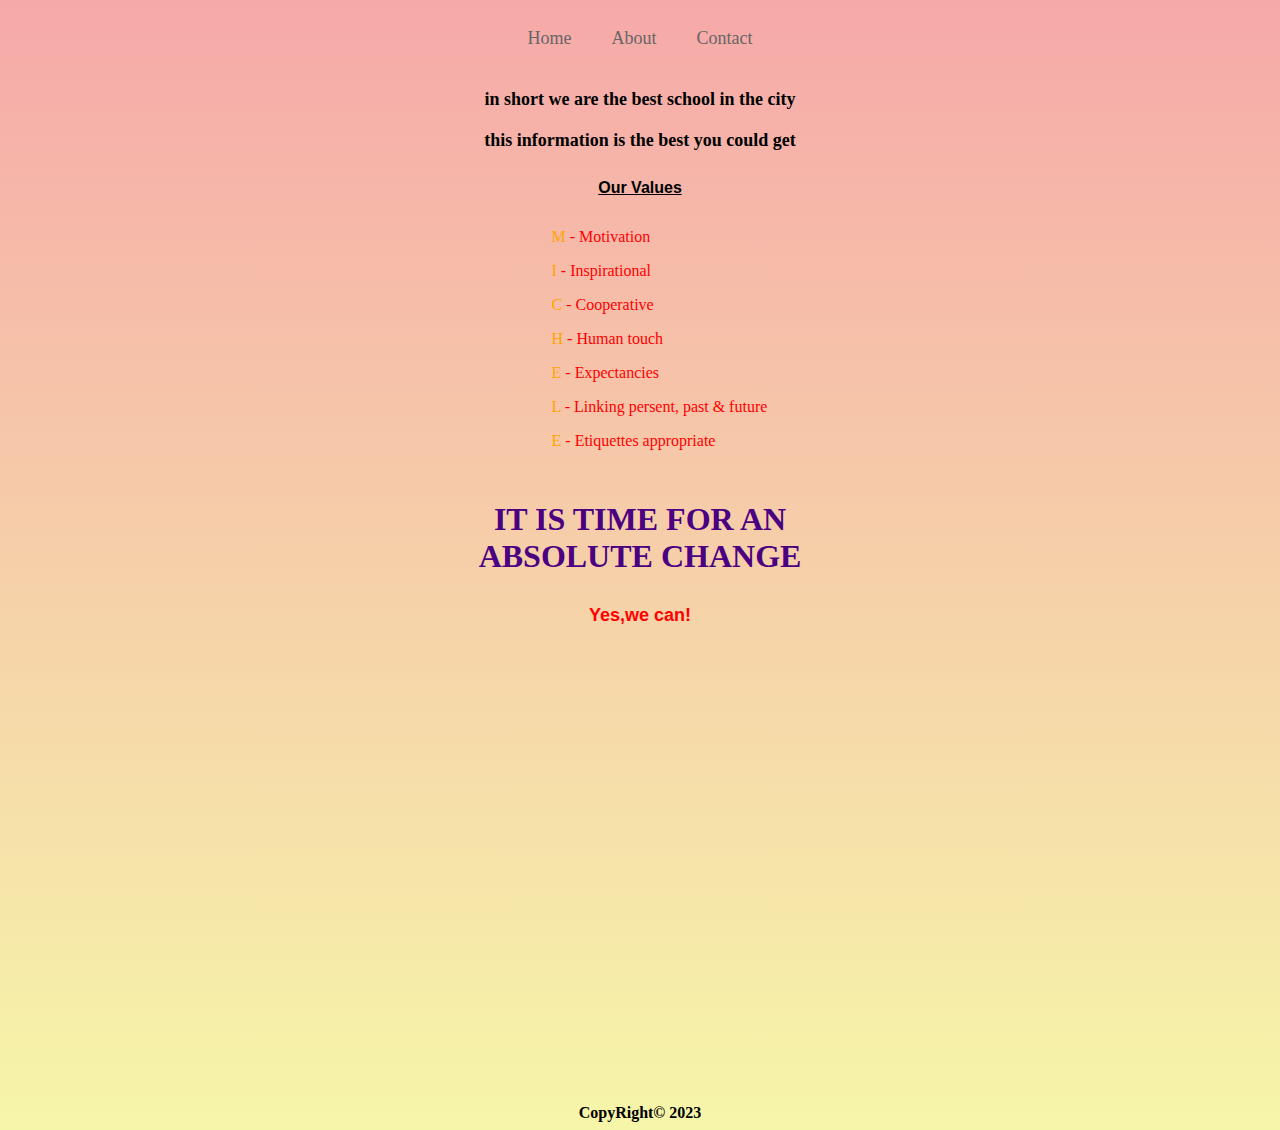
<file: About.html>
<!DOCTYPE html>
<html lang="en">
<head>
    <meta charset="UTF-8">
    <meta http-equiv="X-UA-Compatible" content="IE=edge">
    <meta name="viewport" content="width=device-width, initial-scale=1.0">
    <title>Michele Academy</title>
    <link rel="stylesheet" href="style2.css">
    <link rel="shortcut icon" href="Untitled.ico" type="image/x-icon">
</head>
<body>
    <div>
        <nav>
            <a href="index.html">Home</a>
            <a href="#">About</a>
            <a href="Contact.html">Contact</a>
        </nav>
    </div>

     <p class="description">in short we are the best school in the city</p>
     <p class="description">this information is the best you could get</p>

    <h4 class="Value">Our Values</h4>
    <p class="Values"><span>M</span> - Motivation</p>
    <p class="Values"><span>I</span> - Inspirational</p>
    <p class="Values"><span>C</span> - Cooperative</p>
    <p class="Values"><span>H</span> - Human touch</p>
    <p class="Values"><span>E</span> - Expectancies</p>
    <p class="Values"><span>L</span> - Linking persent, past & future</p>
    <p class="Values"><span>E</span> - Etiquettes appropriate</p>


    <h1 class="change">IT IS TIME FOR AN <br>ABSOLUTE CHANGE</h1>
    <h5>Yes,we can!</h5>

      
      <div class="centered">CopyRight&copy; 2023</div>

</body>
</html>
</file>
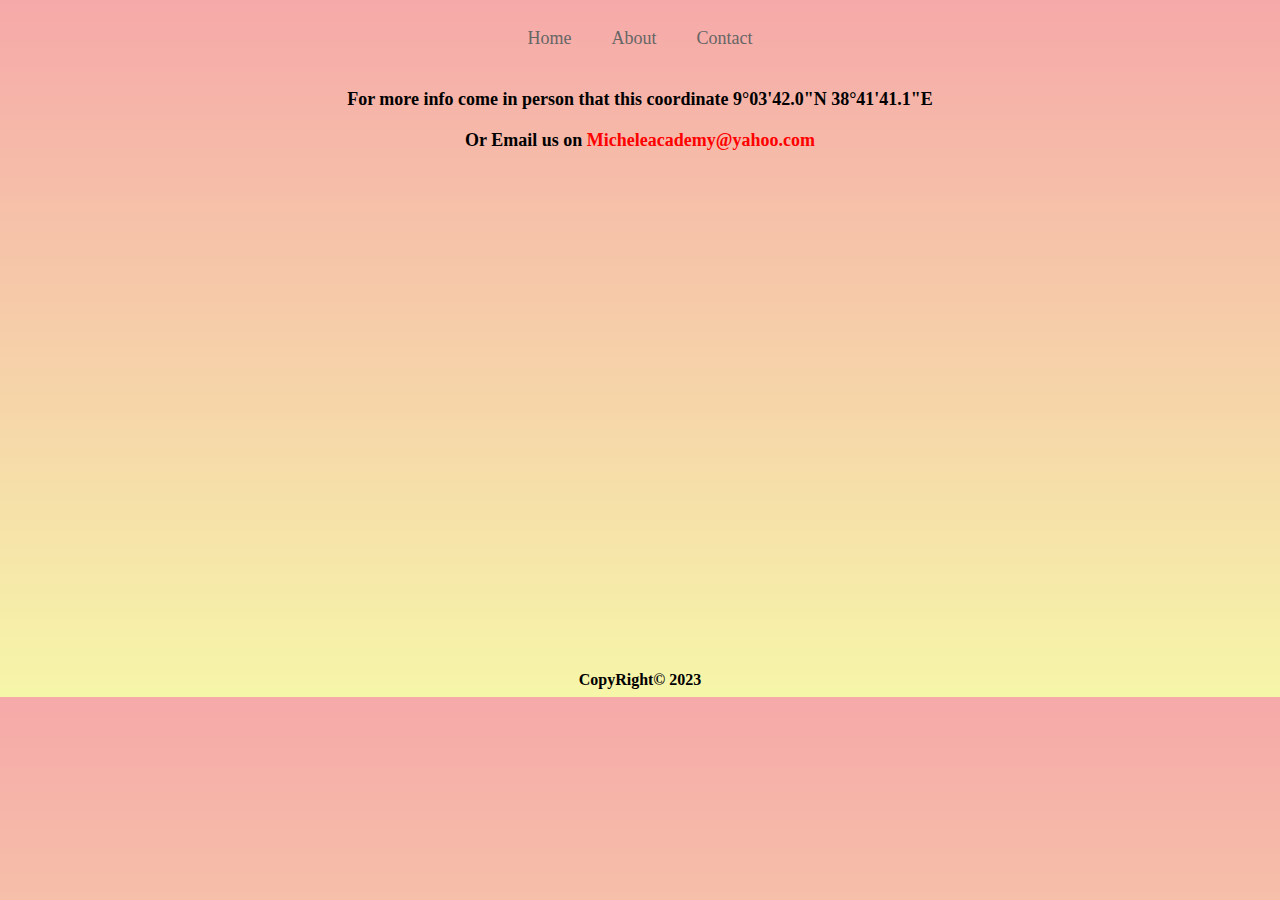
<file: Contact.html>
<!DOCTYPE html>
<html lang="en">
<head>
    <meta charset="UTF-8">
    <meta http-equiv="X-UA-Compatible" content="IE=edge">
    <meta name="viewport" content="width=device-width, initial-scale=1.0">
    <title>Contact</title>
    <link rel="stylesheet" href="style1.css">
    <link rel="shortcut icon" href="/Untitled.ico" type="image/x-icon">
</head>
<body>
    <div>
        <nav>
            <a href="index.html">Home</a>
            <a href="About/About.html">About</a>
            <a href="#">Contact</a>

        </nav>
    </div>

    <p>For more info come in person that this coordinate <span>9°03'42.0"N 38°41'41.1"E</span></p>
    <p>Or Email us on <span class="email">Micheleacademy@yahoo.com</span></p>
      
      <div class="centered">CopyRight&copy; 2023</div>

</body>
</html>
</file>
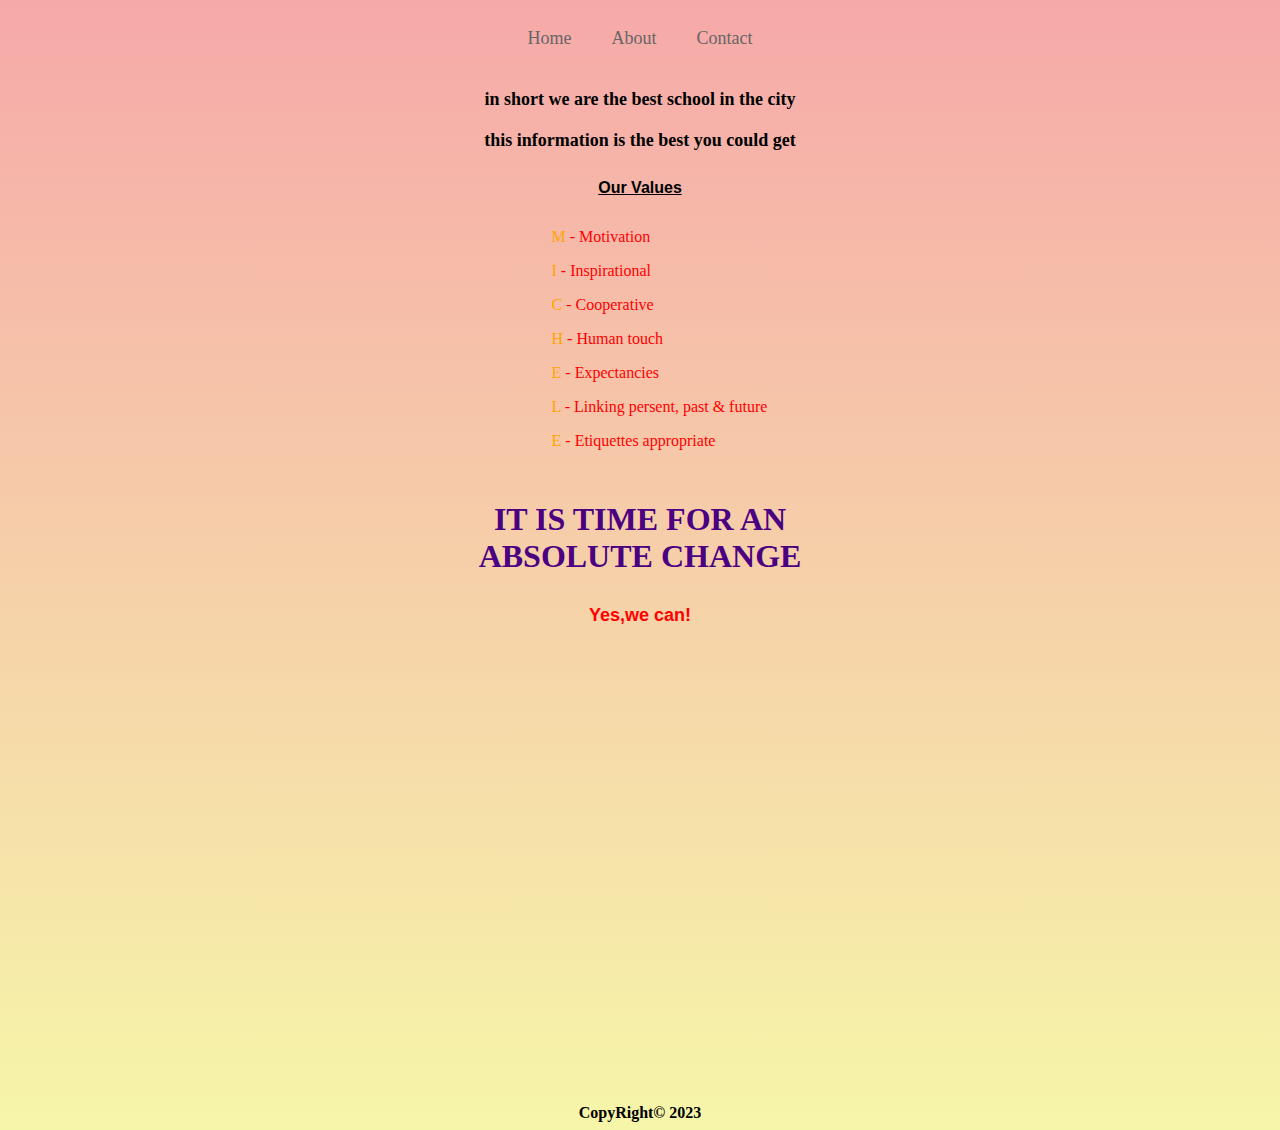
<file: About/About.html>
<!DOCTYPE html>
<html lang="en">
<head>
    <meta charset="UTF-8">
    <meta http-equiv="X-UA-Compatible" content="IE=edge">
    <meta name="viewport" content="width=device-width, initial-scale=1.0">
    <title>Michele Academy</title>
    <link rel="stylesheet" href="style2.css">
    <link rel="shortcut icon" href="Untitled.ico" type="image/x-icon">
</head>
<body>
    <div>
        <nav>
            <a href="/index.html">Home</a>
            <a href="#">About</a>
            <a href="/Contact/Contact.html">Contact</a>
        </nav>
    </div>

     <p class="description">in short we are the best school in the city</p>
     <p class="description">this information is the best you could get</p>

    <h4 class="Value">Our Values</h4>
    <p class="Values"><span>M</span> - Motivation</p>
    <p class="Values"><span>I</span> - Inspirational</p>
    <p class="Values"><span>C</span> - Cooperative</p>
    <p class="Values"><span>H</span> - Human touch</p>
    <p class="Values"><span>E</span> - Expectancies</p>
    <p class="Values"><span>L</span> - Linking persent, past & future</p>
    <p class="Values"><span>E</span> - Etiquettes appropriate</p>


    <h1 class="change">IT IS TIME FOR AN <br>ABSOLUTE CHANGE</h1>
    <h5>Yes,we can!</h5>

      
      <div class="centered">CopyRight&copy; 2023</div>

</body>
</html>
</file>
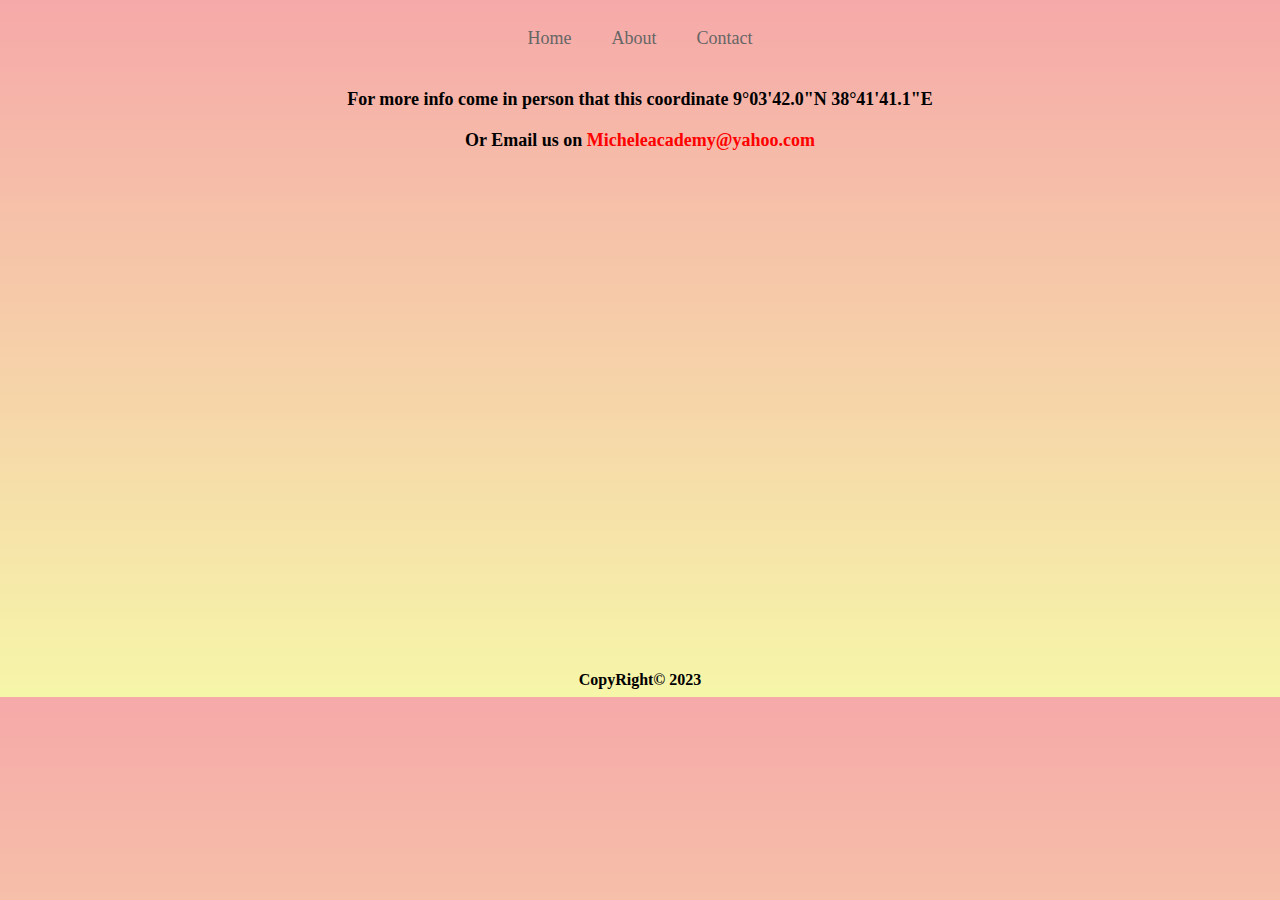
<file: Contact/Contact.html>
<!DOCTYPE html>
<html lang="en">
<head>
    <meta charset="UTF-8">
    <meta http-equiv="X-UA-Compatible" content="IE=edge">
    <meta name="viewport" content="width=device-width, initial-scale=1.0">
    <title>Contact</title>
    <link rel="stylesheet" href="style1.css">
    <link rel="shortcut icon" href="/Untitled.ico" type="image/x-icon">
</head>
<body>
    <div>
        <nav>
            <a href="/index.html">Home</a>
            <a href="/About/About.html">About</a>
            <a href="#">Contact</a>

        </nav>
    </div>

    <p>For more info come in person that this coordinate <span>9°03'42.0"N 38°41'41.1"E</span></p>
    <p>Or Email us on <span class="email">Micheleacademy@yahoo.com</span></p>
      
      <div class="centered">CopyRight&copy; 2023</div>

</body>
</html>
</file>
<file: style2.css>
body {
    background: linear-gradient(to bottom, rgba(255, 0, 0, 0.3), rgba(255, 255, 0, 0.3));


    background-size: cover;
    opacity: 1;
    background-color: #f2f2f2;
}

nav {
    display: flex;
    justify-content: center;
    align-items: center;
}

nav a {
    display: flex;
    align-items: center;
    margin: 10px;
    padding: 10px;
    font-size: large;
    color: #666;
    text-decoration: none;
    font-family: Franklin Gothic Medium;
}

nav a:hover {
    color: #666;
    border: 1px solid orange;
    background-color: orange;
    border-radius: 70px;
}

.title {
    font-size: 36px;
    color: black;
    text-align: center;
    margin-top: 200px;
    font-weight: bold;
    font-family: Franklin Gothic Medium;
}

.description {
    font-size: 18px;
    color: black;
    text-align: center;
    margin-top: 20px;
    font-weight: bold;
    font-family: Franklin Gothic Medium;
}

  
.button-container {
    text-align: center;
  }
  
  .Learn_more {
    display: inline-block;
    text-align: center;
    border-radius: 70px;
    border: 24px solid orange;
    background-color: orange;
    font-size: medium;
    text-decoration: none;
    color: black;
    font-weight: bold;
    size: 10px;
    font-family: Franklin Gothic Medium;
  }
  

  .centered {
    text-align: center;
    margin-top: 239px;
    padding-top: 239px;
    font-family: Franklin Gothic Medium;
    font-weight: bolder;
  }


  
  
.Value {
    text-align: center;
    margin-top: 10px;
    padding: 10px;
    font-family: sans-serif;
    font-weight: bold;
    color: black;
    text-decoration: underline;

}

.change {
    color: indigo;
    text-align: center;
    margin-top: 4%;
}
  
.Values {
    margin-left: 43%;
    color: red;
}

span {
    color: orange;
}

h5 {
    color: red;
    font-size: large;
    text-align: center;
    font-family: sans-serif;
    font-weight: bolder;
}
</file>
<file: style1.css>
body {
    background: linear-gradient(to bottom, rgba(255, 0, 0, 0.3), rgba(255, 255, 0, 0.3));


    background-size: cover;
    opacity: 1;
    background-color: #f2f2f2;
}


p {
    font-size: 18px;
    color: black;
    text-align: center;
    margin-top: 20px;
    font-weight: bold;
    font-family: Franklin Gothic Medium;
}

.centered {
    text-align: center;
    margin-top: 260px;
    padding-top: 260px;
    font-family: Franklin Gothic Medium;
    font-weight: bolder;
  }

  nav {
    display: flex;
    justify-content: center;
    align-items: center;
}

nav a {
    display: flex;
    align-items: center;
    margin: 10px;
    padding: 10px;
    font-size: large;
    color: #666;
    text-decoration: none;
    font-family: Franklin Gothic Medium;
}

nav a:hover {
    color: #666;
    border: 1px solid orange;
    background-color: orange;
    border-radius: 70px;
}

.email {
    color: red;
}

.email:hover {
    color: purple;
}
</file>
<file: About/style2.css>
body {
    background: linear-gradient(to bottom, rgba(255, 0, 0, 0.3), rgba(255, 255, 0, 0.3));


    background-size: cover;
    opacity: 1;
    background-color: #f2f2f2;
}

nav {
    display: flex;
    justify-content: center;
    align-items: center;
}

nav a {
    display: flex;
    align-items: center;
    margin: 10px;
    padding: 10px;
    font-size: large;
    color: #666;
    text-decoration: none;
    font-family: Franklin Gothic Medium;
}

nav a:hover {
    color: #666;
    border: 1px solid orange;
    background-color: orange;
    border-radius: 70px;
}

.title {
    font-size: 36px;
    color: black;
    text-align: center;
    margin-top: 200px;
    font-weight: bold;
    font-family: Franklin Gothic Medium;
}

.description {
    font-size: 18px;
    color: black;
    text-align: center;
    margin-top: 20px;
    font-weight: bold;
    font-family: Franklin Gothic Medium;
}

  
.button-container {
    text-align: center;
  }
  
  .Learn_more {
    display: inline-block;
    text-align: center;
    border-radius: 70px;
    border: 24px solid orange;
    background-color: orange;
    font-size: medium;
    text-decoration: none;
    color: black;
    font-weight: bold;
    size: 10px;
    font-family: Franklin Gothic Medium;
  }
  

  .centered {
    text-align: center;
    margin-top: 239px;
    padding-top: 239px;
    font-family: Franklin Gothic Medium;
    font-weight: bolder;
  }


  
  
.Value {
    text-align: center;
    margin-top: 10px;
    padding: 10px;
    font-family: sans-serif;
    font-weight: bold;
    color: black;
    text-decoration: underline;

}

.change {
    color: indigo;
    text-align: center;
    margin-top: 4%;
}
  
.Values {
    margin-left: 43%;
    color: red;
}

span {
    color: orange;
}

h5 {
    color: red;
    font-size: large;
    text-align: center;
    font-family: sans-serif;
    font-weight: bolder;
}
</file>
<file: Contact/style1.css>
body {
    background: linear-gradient(to bottom, rgba(255, 0, 0, 0.3), rgba(255, 255, 0, 0.3));


    background-size: cover;
    opacity: 1;
    background-color: #f2f2f2;
}


p {
    font-size: 18px;
    color: black;
    text-align: center;
    margin-top: 20px;
    font-weight: bold;
    font-family: Franklin Gothic Medium;
}

.centered {
    text-align: center;
    margin-top: 260px;
    padding-top: 260px;
    font-family: Franklin Gothic Medium;
    font-weight: bolder;
  }

  nav {
    display: flex;
    justify-content: center;
    align-items: center;
}

nav a {
    display: flex;
    align-items: center;
    margin: 10px;
    padding: 10px;
    font-size: large;
    color: #666;
    text-decoration: none;
    font-family: Franklin Gothic Medium;
}

nav a:hover {
    color: #666;
    border: 1px solid orange;
    background-color: orange;
    border-radius: 70px;
}

.email {
    color: red;
}

.email:hover {
    color: purple;
}
</file>
